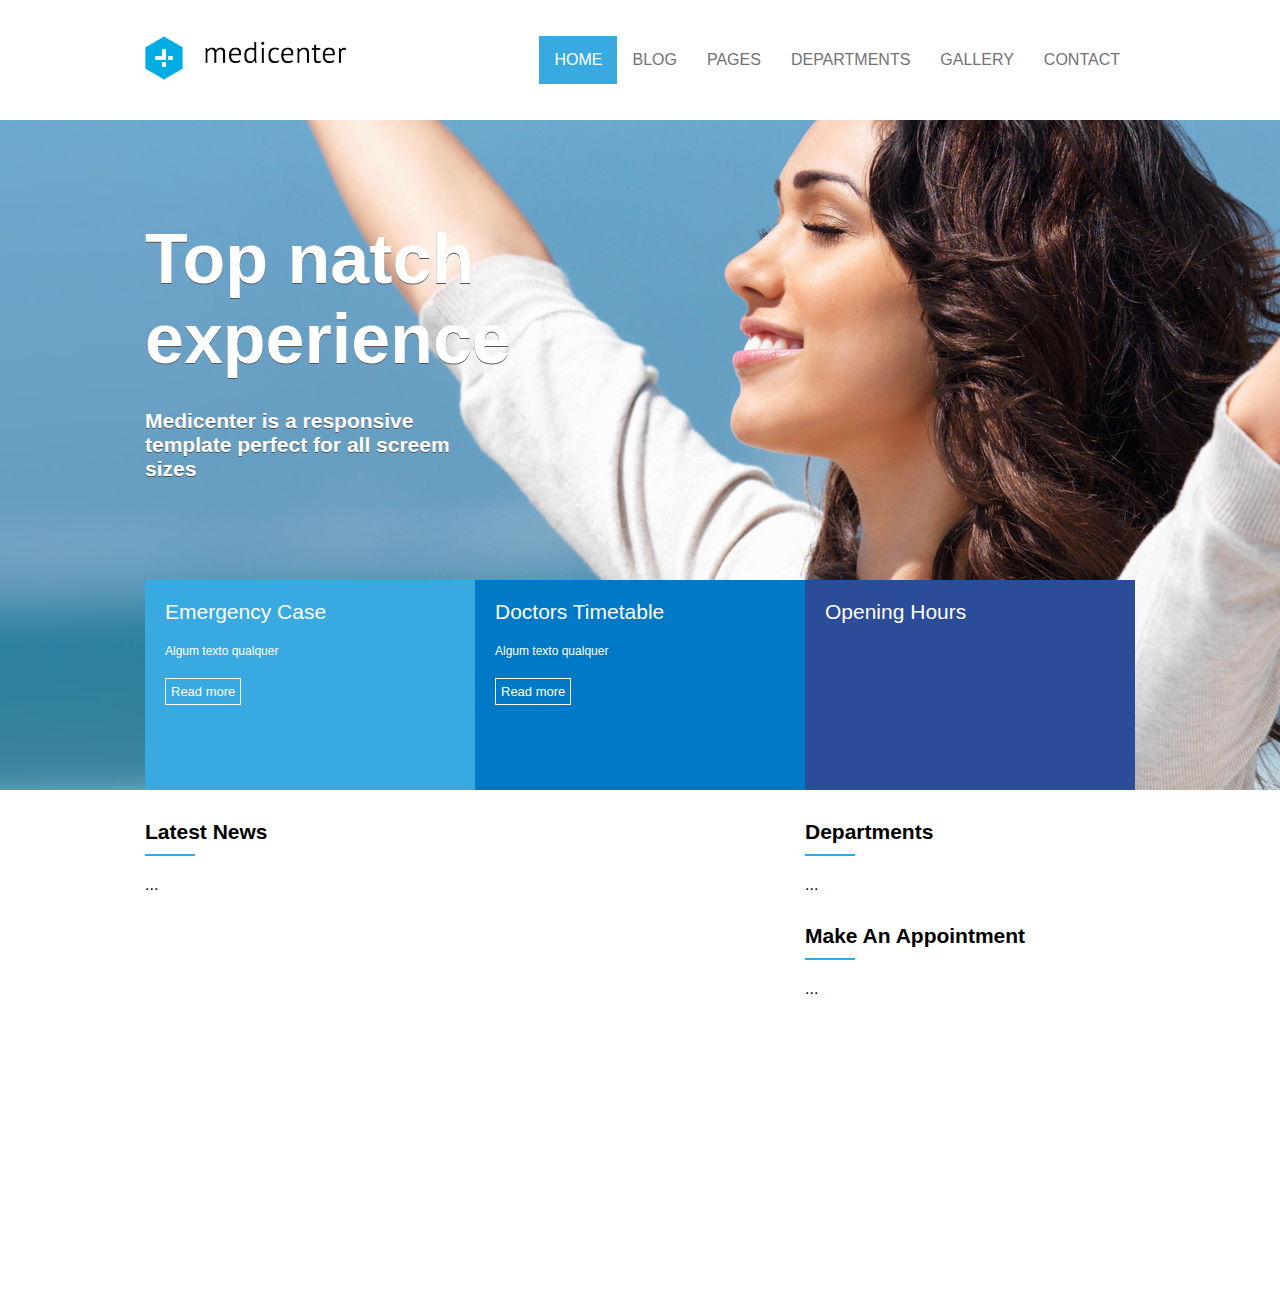
<file: medicenter/index.html>
<!DOCTYPE html>
<html lang="pt-Br">
<head>
  <meta charset="UTF-8">
  <meta name="viewport" content="width=device-width, initial-scale=1.0">
  <title>MediCenter</title>
  <link rel="stylesheet" href="./assets/css/template.css">
</head>
<body>
  <header>
    <div class="container">
      <div class="logo">
        <a href="http://">
          <img src="./assets/images/logo.png" alt="Logo do MediCenter">
        </a>
      </div>
      <div class="menu">
        <nav>
          <ul>
            <li class="active"><a href="#">HOME</a></li>
            <li><a href="#">BLOG</a></li>
            <li><a href="#">PAGES</a></li>
            <li><a href="#">DEPARTMENTS</a></li>
            <li><a href="#">GALLERY</a></li>
            <li><a href="#">CONTACT</a></li>
          </ul>
        </nav>
      </div>
    </div>
  </header>
  <section id="banner">
    <div class="container column">
      <div class="banner_headline">
        <h1>Top natch experience</h1>
        <h2>Medicenter is a responsive template perfect for all screem sizes</h2>
      </div>
      <div class="banner_options">
        <div class="banner1">
          <div class="banner_title">Emergency Case</div>
          <div class="banner_desc">Algum texto qualquer</div>
          <a href="#">Read more</a>
        </div>
        <div class="banner2">
          <div class="banner_title">Doctors Timetable</div>
          <div class="banner_desc">Algum texto qualquer</div>
          <a href="#">Read more</a>
        </div>
        <div class="banner3">
          <div class="banner_title">Opening Hours</div>
        </div>
      </div>
    </div>
  </section>
  <section id="geral">
    <div class="container">
      <section>
        <div class="widget">
          <div class="widget_title">
            <div class="widget_title_text">Latest News</div>
            <div class="widget_title_bar"></div>
          </div>
          <div class="widget_body">
            ...
          </div>
        </div>
      </section>
      <aside>
        <div class="widget">
          <div class="widget_title">
            <div class="widget_title_text">Departments</div>
            <div class="widget_title_bar"></div>
          </div>
          <div class="widget_body">
            ...
          </div>
        </div>
        <div class="widget">
          <div class="widget_title">
            <div class="widget_title_text">Make An Appointment</div>
            <div class="widget_title_bar"></div>
          </div>
          <div class="widget_body">
            ...
          </div>
        </div>
      </aside>
    </div>
  </section>
</body>
</html>
</file>
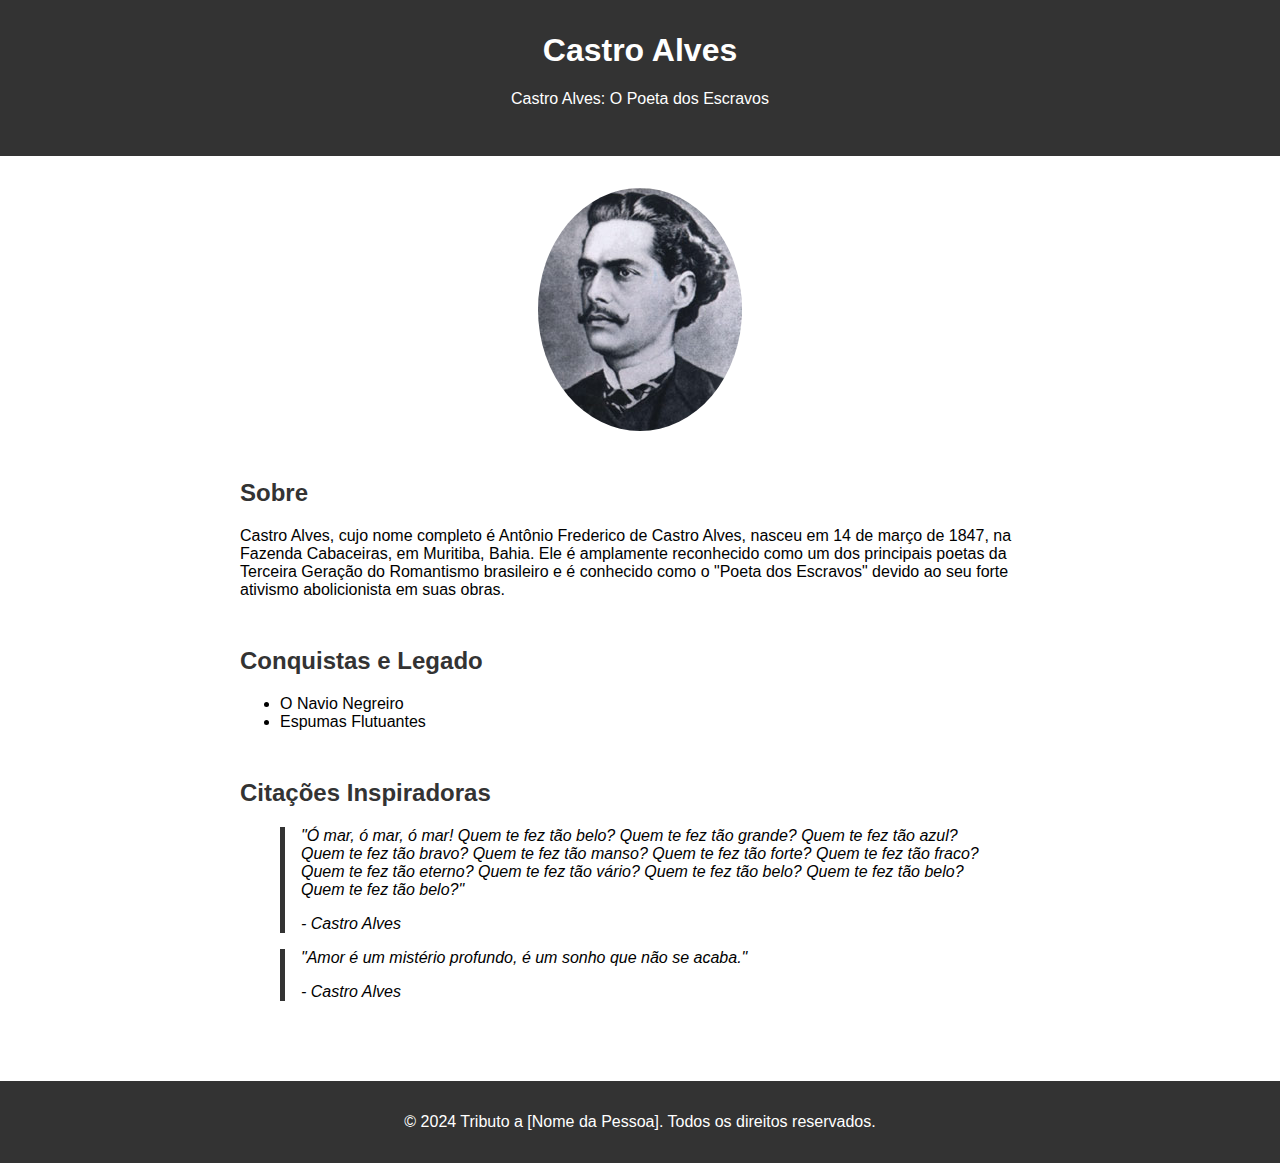
<file: pagina-tributo/index.html>
<!DOCTYPE html>
<html lang="pt-BR">
<head>
  <meta charset="UTF-8">
  <meta name="viewport" content="width=device-width, initial-scale=1.0">
  <title>Tributo a [Nome da Pessoa]</title>
  <link rel="stylesheet" href="./style.css">
</head>
<body>
  <header>
    <h1>Castro Alves</h1>
    <p>Castro Alves: O Poeta dos Escravos</p>
  </header>

  <main>
    <section class="hero">
      <img src="./images/CastroAlves.jpg" alt="[Nome da Pessoa]">
    </section>

    <section class="about">
      <h2>Sobre</h2>
      <p>Castro Alves, cujo nome completo é Antônio Frederico de Castro Alves, nasceu em 14 de março de 1847, na Fazenda Cabaceiras, em Muritiba, Bahia. Ele é amplamente reconhecido como um dos principais poetas da Terceira Geração do Romantismo brasileiro e é conhecido como o "Poeta dos Escravos" devido ao seu forte ativismo abolicionista em suas obras.</p>
    </section>

    <section class="achievements">
      <h2>Conquistas e Legado</h2>
      <ul>
        <li>O Navio Negreiro</li>
        <li>Espumas Flutuantes</li>
      </ul>
    </section>

    <section class="quotes">
      <h2>Citações Inspiradoras</h2>
      <blockquote>
        <p>"Ó mar, ó mar, ó mar! Quem te fez tão belo? Quem te fez tão grande? Quem te fez tão azul? Quem te fez tão bravo? Quem te fez tão manso? Quem te fez tão forte? Quem te fez tão fraco? Quem te fez tão eterno? Quem te fez tão vário? Quem te fez tão belo? Quem te fez tão belo? Quem te fez tão belo?"</p>
        <cite>- Castro Alves</cite>
      </blockquote>
      <blockquote>
        <p>"Amor é um mistério profundo, é um sonho que não se acaba."
        </p>
        <cite>- Castro Alves</cite>
      </blockquote>
    </section>
  </main>

  <footer>
    <p>&copy; 2024 Tributo a [Nome da Pessoa]. Todos os direitos reservados.</p>
  </footer>
</body>
</html>
</file>
<file: medicenter/assets/css/template.css>
* {
  font-family: Arial, Helvetica, sans-serif;
}

body {
  margin: 0;
  padding: 0;
  padding-bottom: 300px;
}

header {
  display: flex;
  justify-content: center;
  height: 120px;
}

.container {
  display: flex;
  justify-content: space-between;
  width: 990px;
}

.logo {
  display: flex;
  align-items: center;
}

.menu {
  display: flex;
  align-items: center;
}

nav ul,
nav li {
  list-style: none;
  margin: 0;
  padding: 0;
}

nav ul {
  display: flex;
}

nav a {
  display: block;
  padding: 15px;
  text-decoration: none;
  text-transform: uppercase;
  color: #727272;
}

nav .active a,
nav a:hover {
  background-color: #39aae1;
  color: #fff;
}

/* BANNER */
#banner {
  display: flex;
  justify-content: center;
  background-image: url('../images/img1.jpg');
  background-position: center;
  background-size: cover;
  height: 670px;
}

.column {
  flex-direction: column;
}

.banner_headline {
  flex: 1;
  display: flex;
  flex-direction: column;
  justify-content: center;
}

.banner_headline h1 {
  color: #fff;
  font-size: 70px;
  text-shadow: 0px 1px 0px #555;
  max-width: 350px;
  margin: 0;
  padding: 0;
}

.banner_headline h2 {
  color: #fff;
  font-size: 21px;
  text-shadow: 0px 1px 0px #555;
  max-width: 350px;
  margin: 0;
  padding: 0;
  margin-top: 30px;
}

.banner_options {
  height: 210px;
  display: flex;
}

.banner1,
.banner2,
.banner3 {
  flex: 1;
  color: #fff;
  padding: 20px;
}

.banner1 {
  background-color: #39aae1;
}

.banner2 {
  background-color: #0079c7;
}

.banner3 {
  background-color: #2b4c99;
}

.banner_title {
  font-size: 21px;
}

.banner_desc {
  font-size: 12px;
  margin-top: 20px;
  margin-bottom: 20px;
}

.banner_options a {
  display: inline-block;
  border: 1px solid #fff;
  padding: 5px;
  color: #fff;
  font-size: 13px;
  text-decoration: none;
}
/* GERAL */
#geral {
  display: flex;
  justify-content: center;
}

#geral section {
  flex: 2;
}

#geral aside {
  flex: 1;
}

.widget_title {
  margin-top: 30px;
  margin-bottom: 20px;
}

.widget_title_text {
  color: #000;
  font-size: 21px;
  font-weight: bold;
}

.widget_title_bar {
  width: 50px;
  height: 2px;
  background-color: #36a9e1;
  margin-top: 10px;
}
</file>
<file: pagina-tributo/style.css>
/* Estilos gerais */
body {
  font-family: Arial, sans-serif;
  margin: 0;
  padding: 0;
}

/* Cabeçalho */
header {
  background-color: #333;
  color: #fff;
  padding: 2rem;
  text-align: center;
}

header h1 {
  margin-top: 0;
}

/* Seções principais */
main {
  max-width: 800px;
  margin: 0 auto;
  padding: 2rem;
}

section {
  margin-bottom: 3rem;
}

section h2 {
  color: #333;
}

/* Seção do herói */
.hero img {
  display: block;
  max-width: 100%;
  height: auto;
  margin: 0 auto;
  border-radius: 50%;
}

/* Seção de citações */
.quotes blockquote {
  font-style: italic;
  border-left: 5px solid #333;
  padding-left: 1rem;
}

/* Rodapé */
footer {
  background-color: #333;
  color: #fff;
  text-align: center;
  padding: 1rem;
}
</file>
